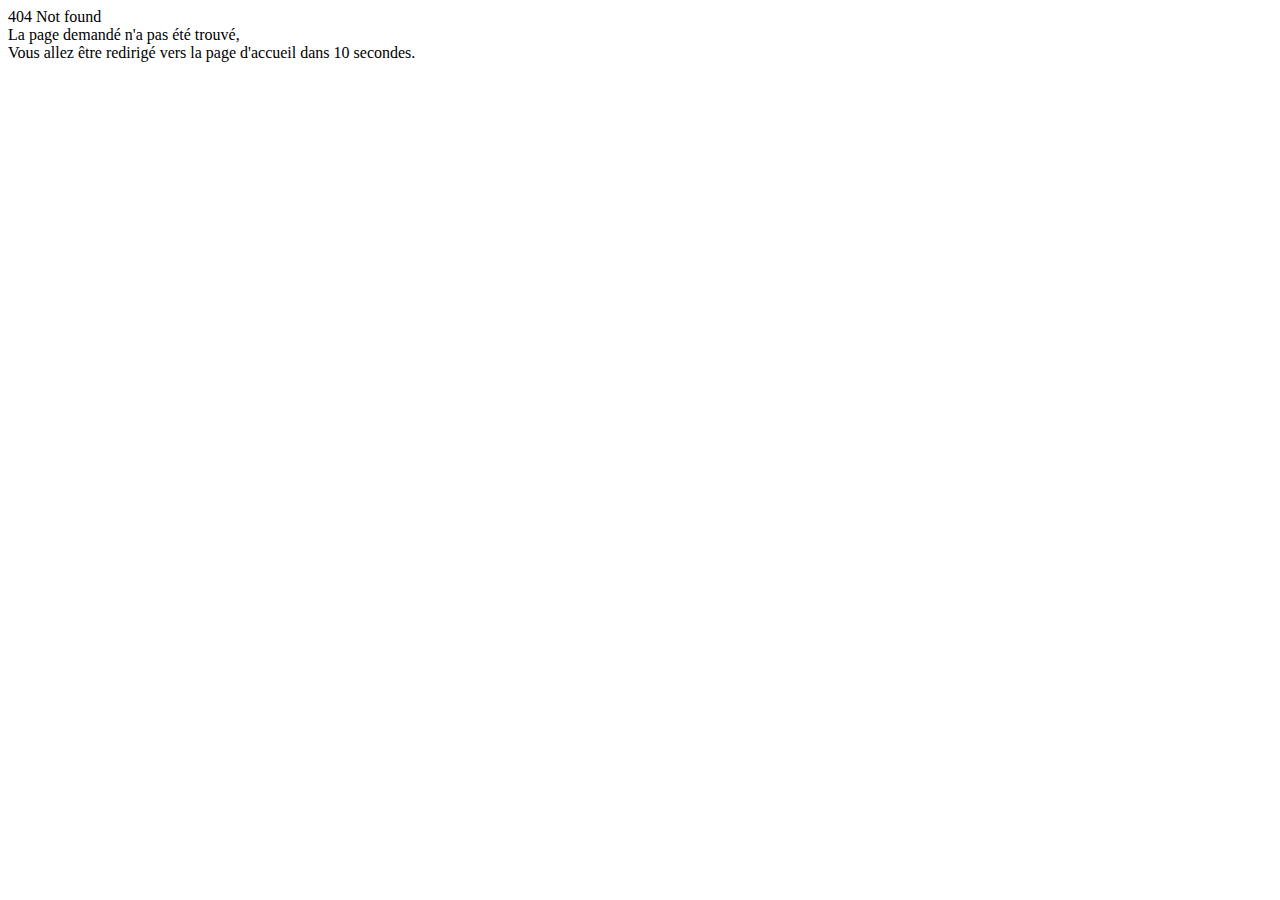
<file: 404/index.html>
<!DOCTYPE html>
<html lang="en">
<head>
    <meta charset="UTF-8">
    <meta http-equiv="X-UA-Compatible" content="IE=edge">
    <meta name="viewport" content="width=device-width, initial-scale=1.0">
    <title>404</title>
    <script src="../js/404.js"></script>
</head>
<body>
    404 Not found <br>
    La page demandé n'a pas été trouvé, <br>
    Vous allez être redirigé vers la page d'accueil dans 10 secondes.
</body>
</html>
</file>
